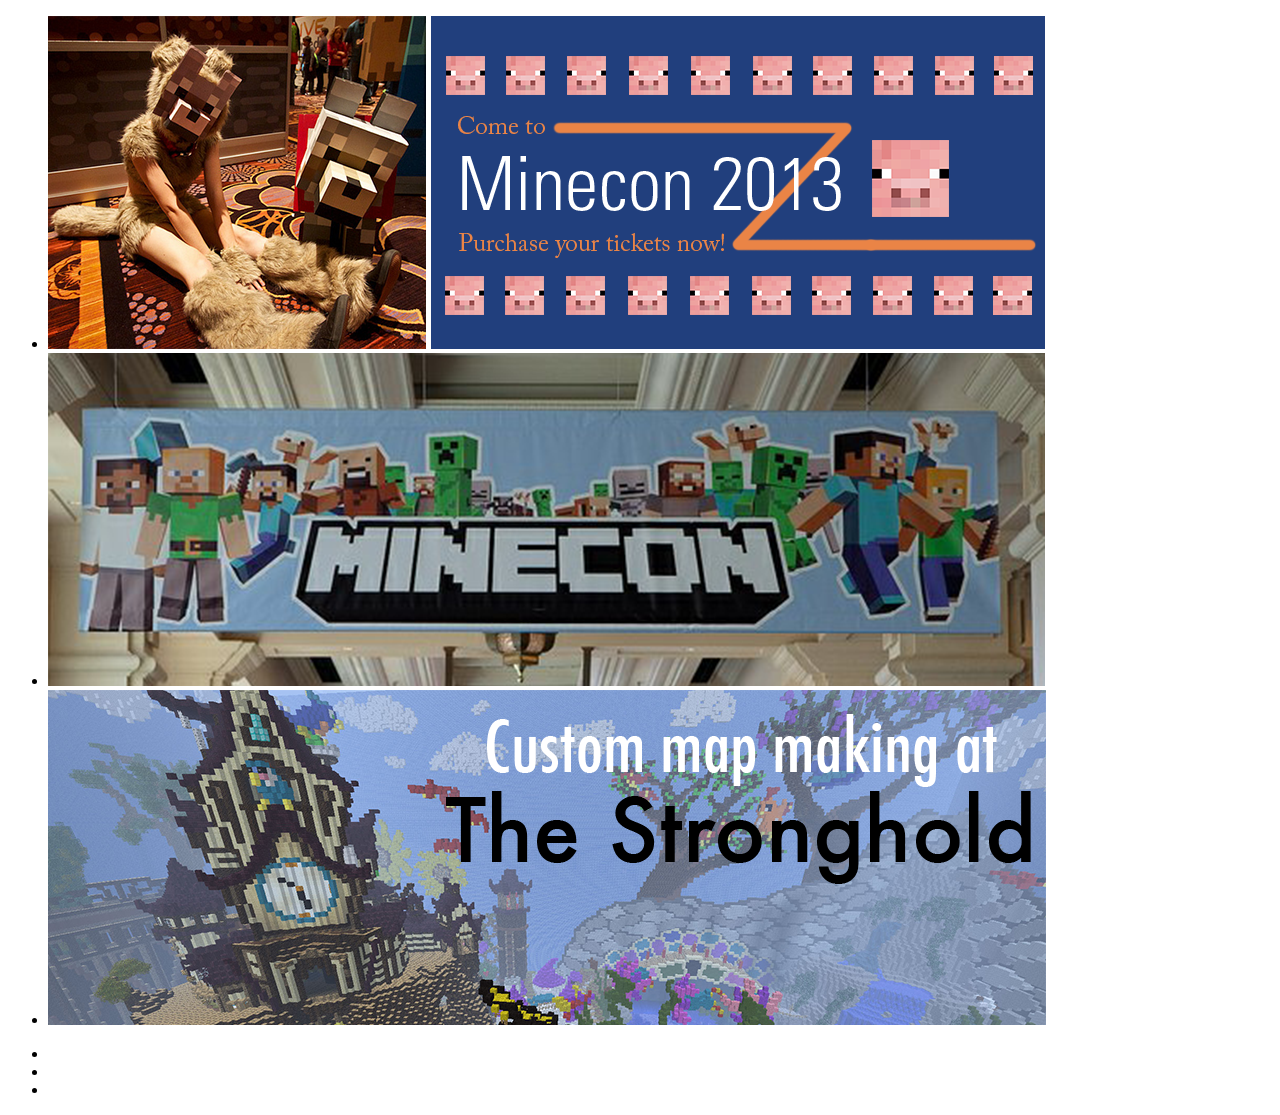
<file: index/slide.html>
<!DOCTYPE html PUBLIC "-//W3C//DTD XHTML 1.0 Transitional//EN" "http://www.w3.org/TR/xhtml1/DTD/xhtml1-transitional.dtd">
<html xmlns="http://www.w3.org/1999/xhtml">
<head>
<meta http-equiv="Content-Type" content="text/html; charset=utf-8" />
<title>Simple JAVA Slideshow-fin</title>

<!-- ************************* CSS BEGINS HERE ************************** -->
<link rel="stylesheet" type="text/css" href="file:///FLAXCAT/DES440_Advanced_Web/HoeberA_demo4/4-1/fin/css/style.css" />

<!-- ************************* HEAD SCRIPTS BEGINS HERE ************************** -->
<script type="text/javascript" src="file:///FLAXCAT/DES440_Advanced_Web/HoeberA_demo4/4-1/fin/js/slider_HEAD.js"></script>
</head>

<body>
<div id="wrapper">
	<div id="container">
		<div class="sliderbutton" id="slideleft" onclick="slideshow.move(-1)"></div>
		<div id="slider">
			<ul>
				<li><img src="images/index_banner1.png" width="997" height="333" alt="Image One" /></li>
				<li><img src="images/index_banner2.png" width="997" height="333" alt="Image Two" /></li>
				<li><img src="images/index_banner3.png" width="998" height="335" alt="Image Three" /></li>
				
			</ul>
		</div>
        
		<div class="sliderbutton" id="slideright" onclick="slideshow.move(1)"></div>
		<ul id="pagination" class="pagination">
			<li onclick="slideshow.pos(0)"></li>
			<li onclick="slideshow.pos(1)"></li>
			<li onclick="slideshow.pos(2)"></li>
		</ul>
	</div>
</div>

<!-- ************************* BODY SCRIPTS BEGINS HERE ************************** -->
<script type="text/javascript" src="file:///FLAXCAT/DES440_Advanced_Web/HoeberA_demo4/4-1/fin/js/slider_BODY.js"></script>

</body>
</html>
</file>
